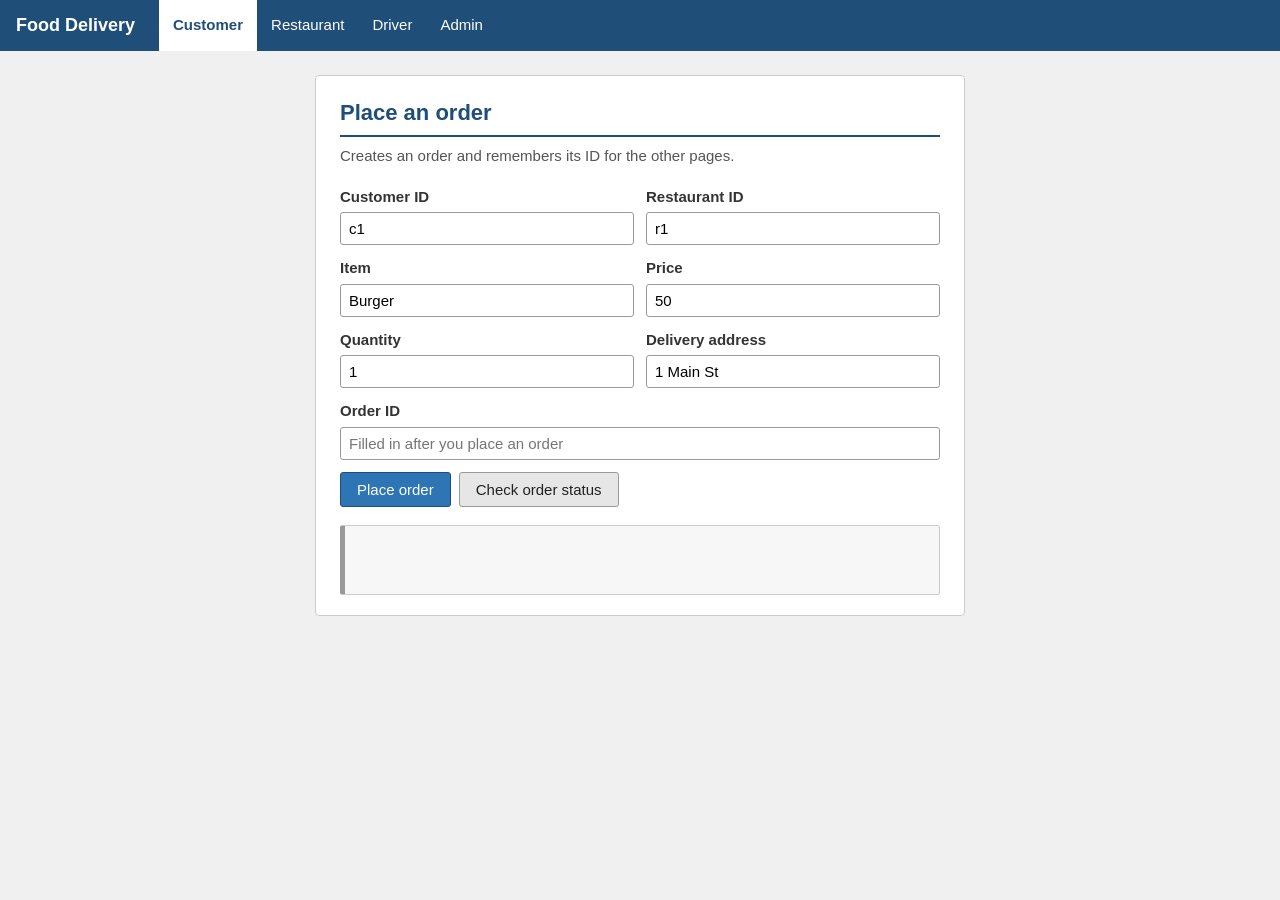
<file: UI/index.html>
<!DOCTYPE html>
<html lang="en">
<head>
<meta charset="utf-8">
<meta name="viewport" content="width=device-width, initial-scale=1">
<title>Place an order</title>
<link rel="stylesheet" href="styles.css">
</head>
<body>
<nav><a href="index.html" aria-current>Customer</a><a href="restaurant.html">Restaurant</a><a href="driver.html">Driver</a><a href="admin.html">Admin</a></nav>
<main>
<h1>Place an order</h1>
<p class="hint">Creates an order and remembers its ID for the other pages.</p>
<form onsubmit="return false">
<div class="row"><label>Customer ID<input id="customerId" value="c1"></label><label>Restaurant ID<input id="restaurantId" value="r1"></label></div>
<div class="row"><label>Item<input id="item" value="Burger"></label><label>Price<input id="price" type="number" step="0.01" value="50"></label></div>
<div class="row"><label>Quantity<input id="qty" type="number" min="1" value="1"></label><label>Delivery address<input id="address" value="1 Main St"></label></div>
<label>Order ID<input id="orderId" placeholder="Filled in after you place an order"></label>
<div class="actions"><button onclick="placeOrder()">Place order</button><button class="alt" onclick="track()">Check order status</button></div>
</form>
<pre id="out" aria-live="polite"></pre>
</main>
<script src="app.js"></script>
<script>
$('orderId').value = lastOrder();
async function placeOrder() {
  const o = await call('POST', '/api/order/orders', {
    customerId: val('customerId'), restaurantId: val('restaurantId'),
    items: [{menuItemId: 'm1', name: val('item'), quantity: parseInt(val('qty')), unitPrice: parseFloat(val('price'))}],
    deliveryAddress: val('address')
  });
  if (o && o.id) { rememberOrder(o.id); $('orderId').value = o.id; }
}
function track() { call('GET', '/api/order/orders/' + enc('orderId')); }
</script>
</body>
</html>
</file>
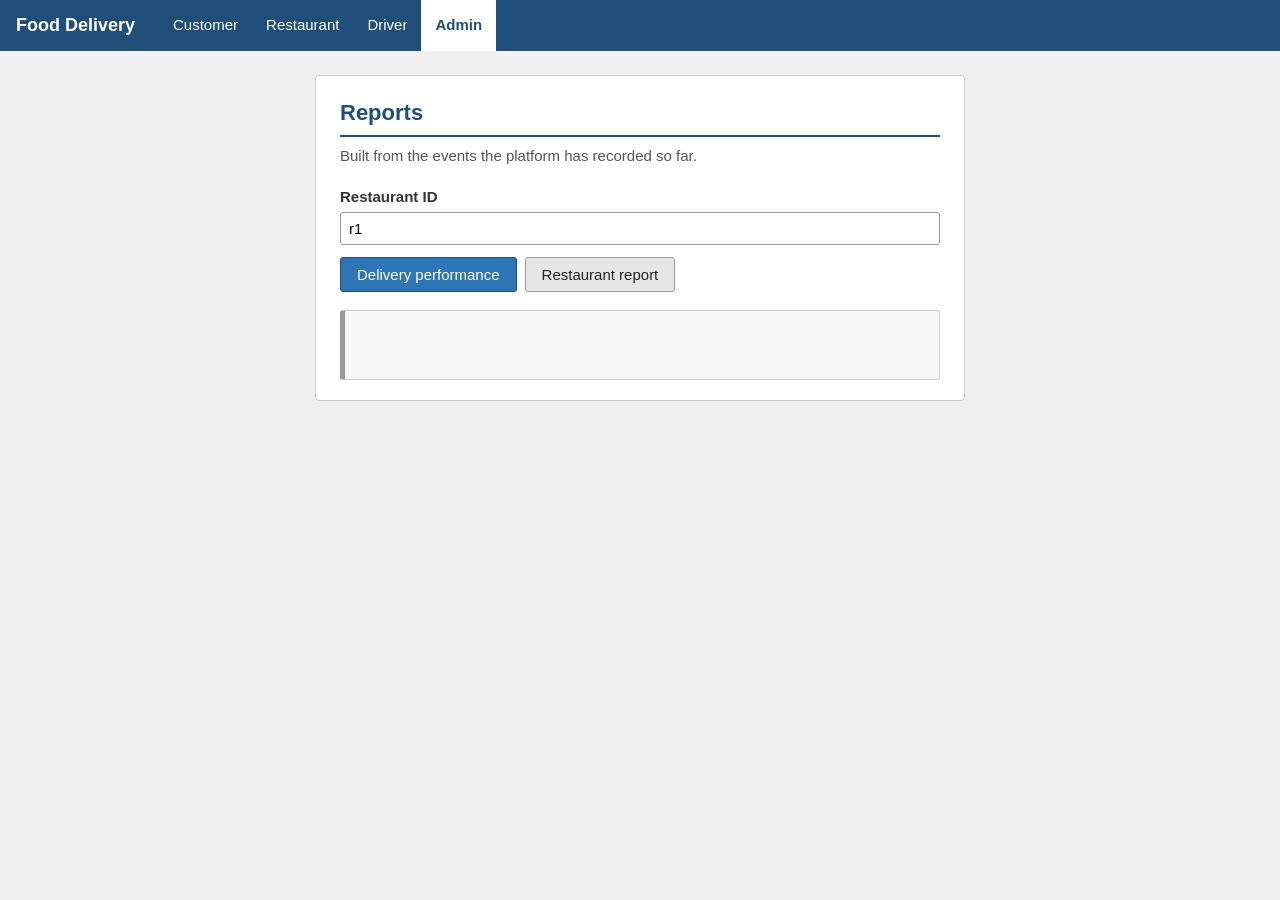
<file: UI/admin.html>
<!DOCTYPE html>
<html lang="en">
<head>
<meta charset="utf-8">
<meta name="viewport" content="width=device-width, initial-scale=1">
<title>Admin reports</title>
<link rel="stylesheet" href="styles.css">
</head>
<body>
<nav><a href="index.html">Customer</a><a href="restaurant.html">Restaurant</a><a href="driver.html">Driver</a><a href="admin.html" aria-current>Admin</a></nav>
<main>
<h1>Reports</h1>
<p class="hint">Built from the events the platform has recorded so far.</p>
<form onsubmit="return false">
<label>Restaurant ID<input id="restaurantId" value="r1"></label>
<div class="actions"><button onclick="delivery()">Delivery performance</button><button class="alt" onclick="restaurant()">Restaurant report</button></div>
</form>
<pre id="out" aria-live="polite"></pre>
</main>
<script src="app.js"></script>
<script>
function delivery() { call('GET', '/api/admin/admin/reports/delivery-performance'); }
function restaurant() { call('GET', '/api/admin/admin/reports/restaurants/' + enc('restaurantId')); }
</script>
</body>
</html>
</file>
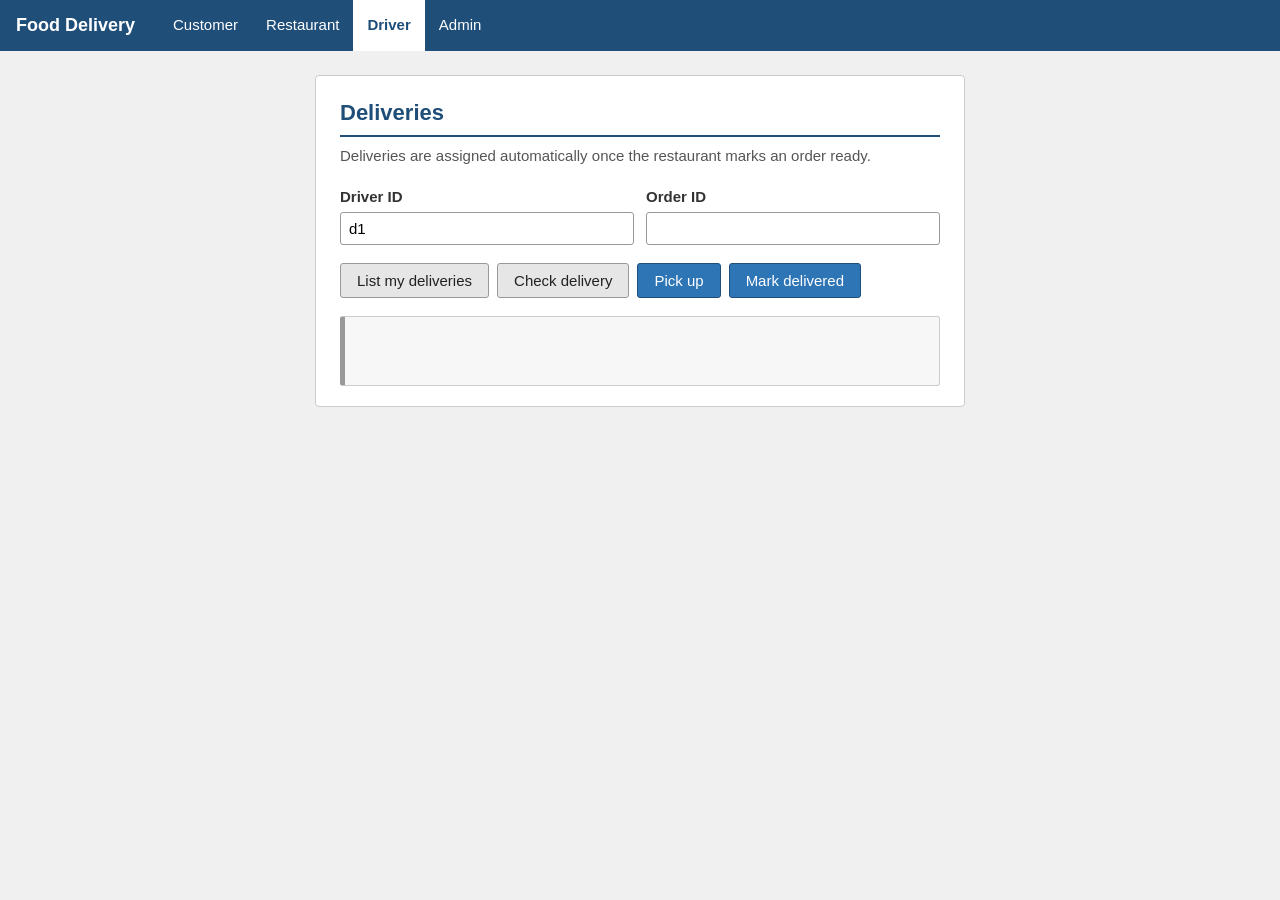
<file: UI/driver.html>
<!DOCTYPE html>
<html lang="en">
<head>
<meta charset="utf-8">
<meta name="viewport" content="width=device-width, initial-scale=1">
<title>Driver</title>
<link rel="stylesheet" href="styles.css">
</head>
<body>
<nav><a href="index.html">Customer</a><a href="restaurant.html">Restaurant</a><a href="driver.html" aria-current>Driver</a><a href="admin.html">Admin</a></nav>
<main>
<h1>Deliveries</h1>
<p class="hint">Deliveries are assigned automatically once the restaurant marks an order ready.</p>
<form onsubmit="return false">
<div class="row"><label>Driver ID<input id="driverId" value="d1"></label><label>Order ID<input id="orderId"></label></div>
<div class="actions"><button class="alt" onclick="list()">List my deliveries</button><button class="alt" onclick="one()">Check delivery</button><button onclick="act('pickup')">Pick up</button><button onclick="act('complete')">Mark delivered</button></div>
</form>
<pre id="out" aria-live="polite"></pre>
</main>
<script src="app.js"></script>
<script>
$('orderId').value = lastOrder();
function list() { call('GET', '/api/delivery/deliveries?driverId=' + enc('driverId')); }
function one() { call('GET', '/api/delivery/deliveries/' + enc('orderId')); }
function act(step) { call('POST', '/api/delivery/deliveries/' + enc('orderId') + '/' + step); }
</script>
</body>
</html>
</file>
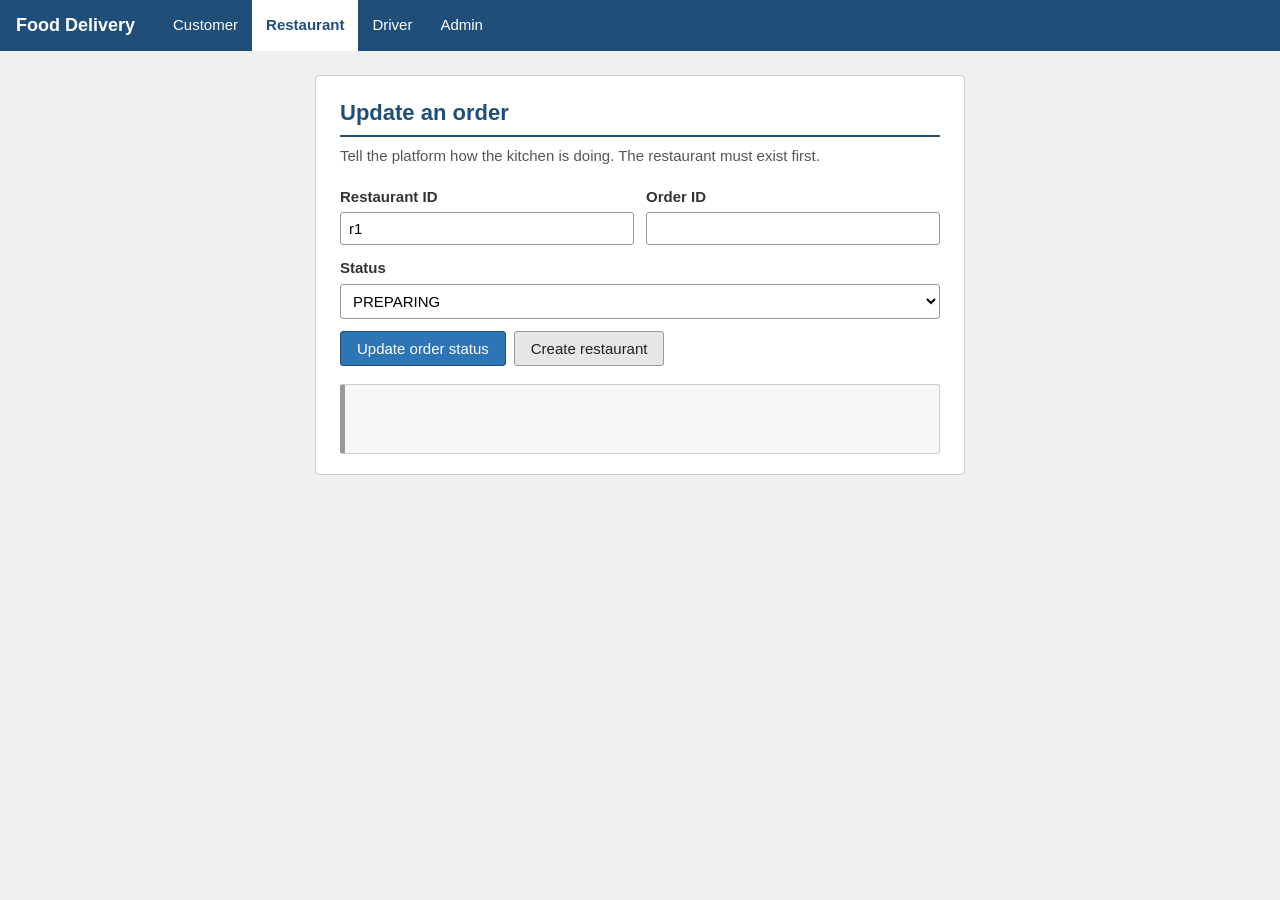
<file: UI/restaurant.html>
<!DOCTYPE html>
<html lang="en">
<head>
<meta charset="utf-8">
<meta name="viewport" content="width=device-width, initial-scale=1">
<title>Restaurant</title>
<link rel="stylesheet" href="styles.css">
</head>
<body>
<nav><a href="index.html">Customer</a><a href="restaurant.html" aria-current>Restaurant</a><a href="driver.html">Driver</a><a href="admin.html">Admin</a></nav>
<main>
<h1>Update an order</h1>
<p class="hint">Tell the platform how the kitchen is doing. The restaurant must exist first.</p>
<form onsubmit="return false">
<div class="row"><label>Restaurant ID<input id="restaurantId" value="r1"></label><label>Order ID<input id="orderId"></label></div>
<label>Status<select id="status"><option>PREPARING</option><option>READY</option><option>REJECTED</option></select></label>
<div class="actions"><button onclick="setStatus()">Update order status</button><button class="alt" onclick="createDemo()">Create restaurant</button></div>
</form>
<pre id="out" aria-live="polite"></pre>
</main>
<script src="app.js"></script>
<script>
$('orderId').value = lastOrder();
function setStatus() {
  call('POST', '/api/restaurant/restaurants/' + enc('restaurantId') + '/orders/' + enc('orderId') + '/status', {status: val('status')});
}
function createDemo() {
  call('POST', '/api/restaurant/restaurants', {_id: val('restaurantId'), name: 'Demo restaurant', cuisineType: 'Burgers', isOpen: true, openingTime: '08:00', closingTime: '22:00', menu: []});
}
</script>
</body>
</html>
</file>
<file: UI/styles.css>
body{margin:0;background:#f0f0f0;color:#222;font-family:Arial,Helvetica,sans-serif;font-size:15px;line-height:1.5}

nav{background:#1f4e79;padding:0 16px;display:flex;flex-wrap:wrap;align-items:center}
nav::before{content:"Food Delivery";color:#fff;font-weight:bold;font-size:18px;margin-right:24px;padding:12px 0}
nav a{color:#fff;text-decoration:none;padding:14px}
nav a:hover{background:#2e6da4}
nav a[aria-current]{background:#fff;color:#1f4e79;font-weight:bold}

main{max-width:600px;margin:24px auto;background:#fff;border:1px solid #ccc;border-radius:4px;padding:20px 24px}
h1{margin:0 0 6px;font-size:22px;color:#1f4e79;border-bottom:2px solid #1f4e79;padding-bottom:6px}
p.hint{color:#555;margin:8px 0 18px}
form{margin:0}

label{display:block;margin-bottom:12px;font-weight:bold;color:#333}
input,select{display:block;width:100%;margin-top:4px;padding:7px 8px;border:1px solid #999;border-radius:3px;font-size:15px;font-family:inherit;background:#fff;box-sizing:border-box}
input:focus,select:focus{border-color:#2e75b6;outline:2px solid #bcd6ee}
.row{display:grid;grid-template-columns:1fr 1fr;gap:12px}

.actions{display:flex;flex-wrap:wrap;gap:8px;margin-top:6px}
button{padding:8px 16px;border:1px solid #1f4e79;border-radius:3px;background:#2e75b6;color:#fff;font-size:15px;font-family:inherit;cursor:pointer}
button:hover{background:#1f4e79}
button.alt{background:#e6e6e6;color:#222;border-color:#999}
button.alt:hover{background:#d4d4d4}

pre{margin:18px 0 0;padding:10px;background:#f7f7f7;border:1px solid #ccc;border-left:5px solid #999;border-radius:3px;font-family:Consolas,monospace;font-size:13px;white-space:pre-wrap;overflow-x:auto;min-height:3rem}
pre.ok{border-left-color:#2e8b57;background:#f1faf4}
pre.bad{border-left-color:#c0392b;background:#fdf2f1}

@media (max-width:520px){
  .row{grid-template-columns:1fr}
  main{margin:12px;padding:16px}
}
</file>
